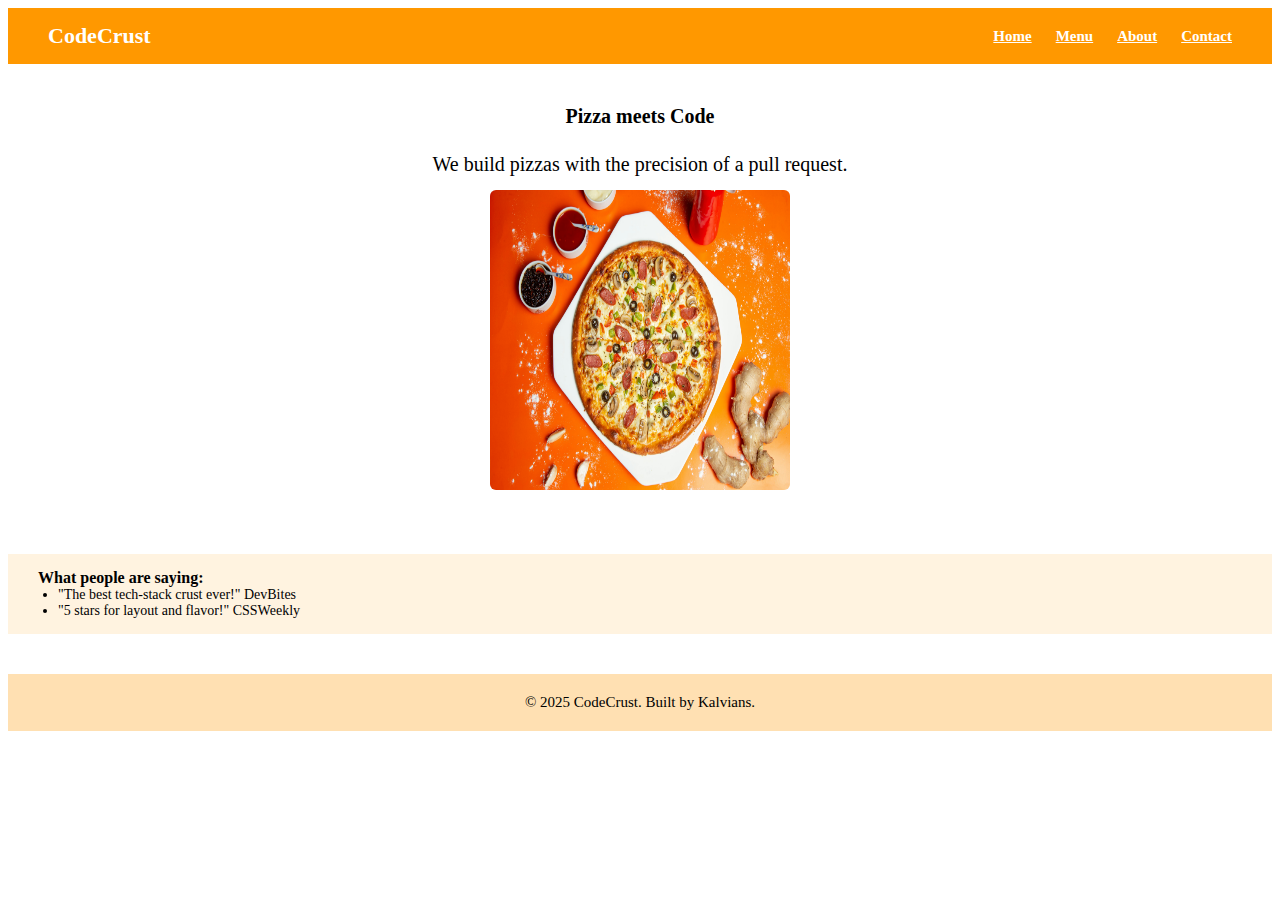
<file: index.html>
<!DOCTYPE html>
<html lang="en">

<head>
    <meta charset="UTF-8">
    <meta name="viewport" content="width=device-width, initial-scale=1.0">
    <title>Document</title>
    <link rel="stylesheet" href="style.css"
</head>

<body>
    <header> 
        <h1>CodeCrust</h1>
        <nav>
            <a href="#">Home</a>
            <a href="#">Menu</a>
            <a href="#">About</a>
            <a href="#">Contact</a>
        </nav>
    </header>
    <section class="page1">
        <h2>Pizza meets Code</h2>
        <p>We build pizzas with the precision of a pull request.</p>
        <img src="pizza.jpeg" width="500" height="300" alt="Pizza">
    </section>
    <section class="testimonials">
        <strong>What people are saying:</strong>
        <ul>
            <li>"The best tech-stack crust ever!" DevBites</li>
            <li>"5 stars for layout and flavor!" CSSWeekly</li>
        </ul>
    </section>
    <footer>
        © 2025 CodeCrust. Built by Kalvians.
    </footer>

</body>

</html>
</file>
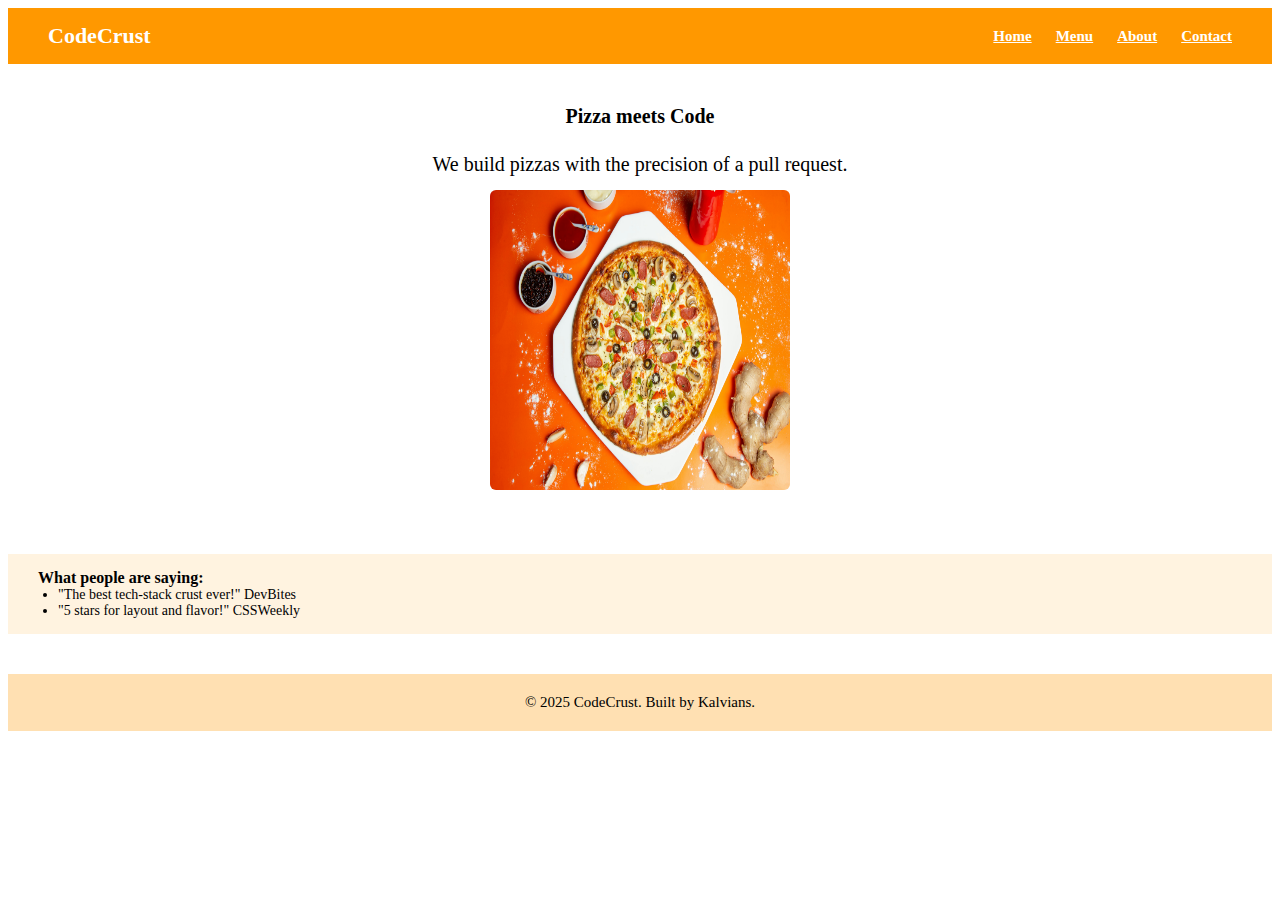
<file: abc.html>
<!DOCTYPE html>
<html lang="en">

<head>
    <meta charset="UTF-8">
    <meta name="viewport" content="width=device-width, initial-scale=1.0">
    <title>Document</title>
    <link rel="stylesheet" href="/style.css"
</head>

<body>
    <header> 
        <h1>CodeCrust</h1>
        <nav>
            <a href="#">Home</a>
            <a href="#">Menu</a>
            <a href="#">About</a>
            <a href="#">Contact</a>
        </nav>
    </header>
    <section class="page1">
        <h2>Pizza meets Code</h2>
        <p>We build pizzas with the precision of a pull request.</p>
        <img src="pizza.jpeg" width="500" height="300" alt="Pizza">
    </section>
    <section class="testimonials">
        <strong>What people are saying:</strong>
        <ul>
            <li>"The best tech-stack crust ever!" DevBites</li>
            <li>"5 stars for layout and flavor!" CSSWeekly</li>
        </ul>
    </section>
    <footer>
        © 2025 CodeCrust. Built by Kalvians.
    </footer>

</body>

</html>
</file>
<file: style.css>
header{
    background-color: #ff9800;
    color: white;
    display: flex;
    justify-content: space-between;
    padding: 10px 20px;
    align-items: center;
    padding: 15px 40px;
    
}
header h1{
    font-weight: bold;
    font-size: 22px;
    margin: 0;
}
nav a{
    font-weight: bold;
    font-size: 15px;
    margin-left: 20px;
    color: white;
    text-align: center;
    
}
nav a:hover{
    background-color: rgb(227, 134, 134);
}
.page1  {
    display: flex;
    flex-direction:column;
    justify-content: center;
    align-items:center;
    min-height: 50vh; 
    
}
.page1 h2{
    font-size: 20px;
    margin-bottom: 5px;
    font-weight: bold;

}
.page1 p{
    font-size: 20px;
    margin-bottom: 14px;

}
.page1 img{
    width: 300px;
    border-radius: 6px;

}
.testimonials{
    background-color: #fff3e0;
    padding: 15px 30px;
    margin: 40px 0;

}
 .testimonials strong{
    display: black;
    margin-bottom: 6px;

 }
 .testimonials ul{
    margin: 0;
    padding-left: 20px;
    font-size: 14px;

 }
footer{
    background-color: #ffe0b2;
    text-align: center;
    padding:20px;
    font-size: 15px;
}
</file>
